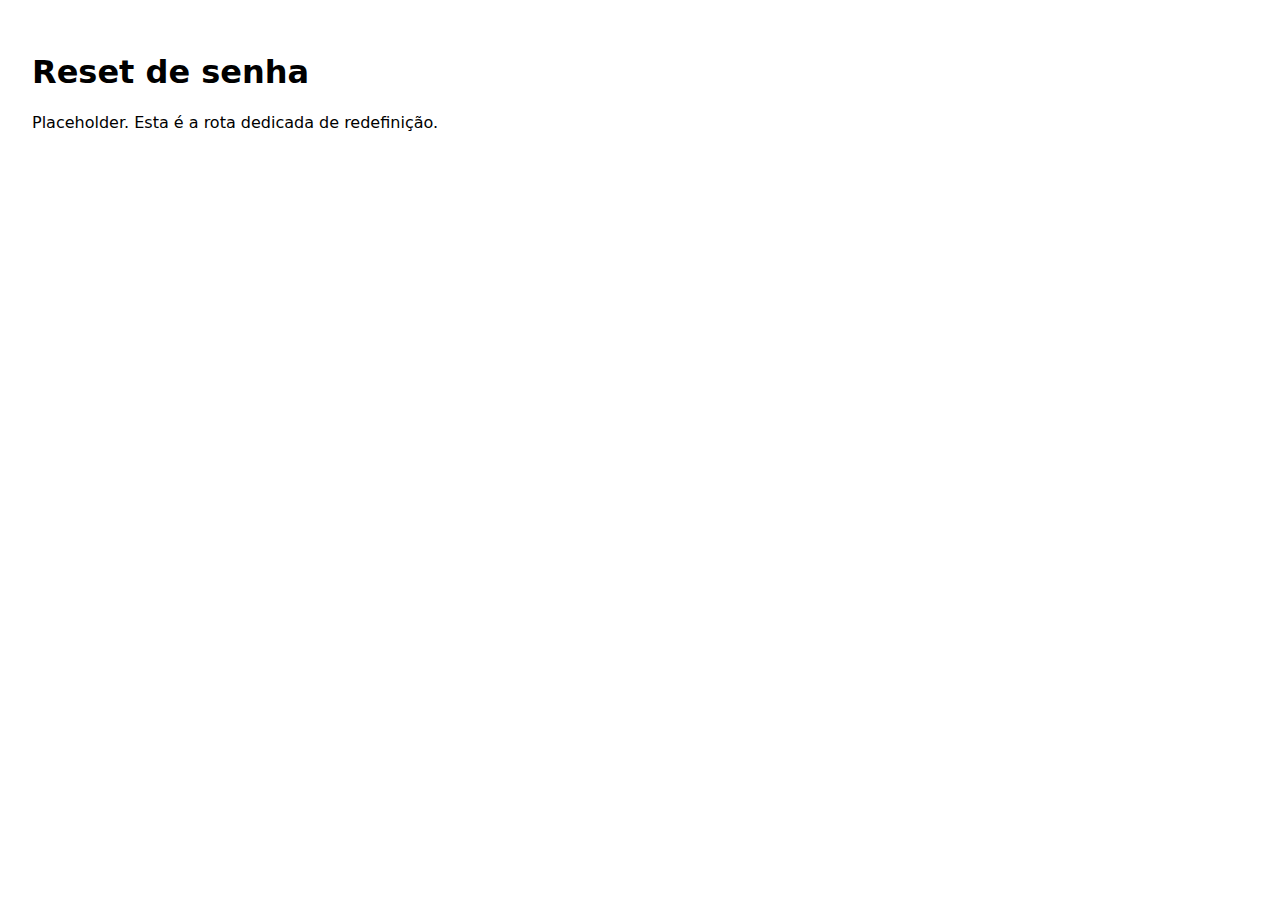
<file: auth/reset.html>
<!doctype html>
<html lang="pt-BR">
  <meta charset="utf-8">
  <title>Reset de senha — Bidly</title>
  <meta name="viewport" content="width=device-width,initial-scale=1">
  <body style="font-family: system-ui, -apple-system, Segoe UI, Roboto, Arial; padding:24px">
    <h1>Reset de senha</h1>
    <p>Placeholder. Esta é a rota dedicada de redefinição.</p>
  </body>
</html>
</file>
